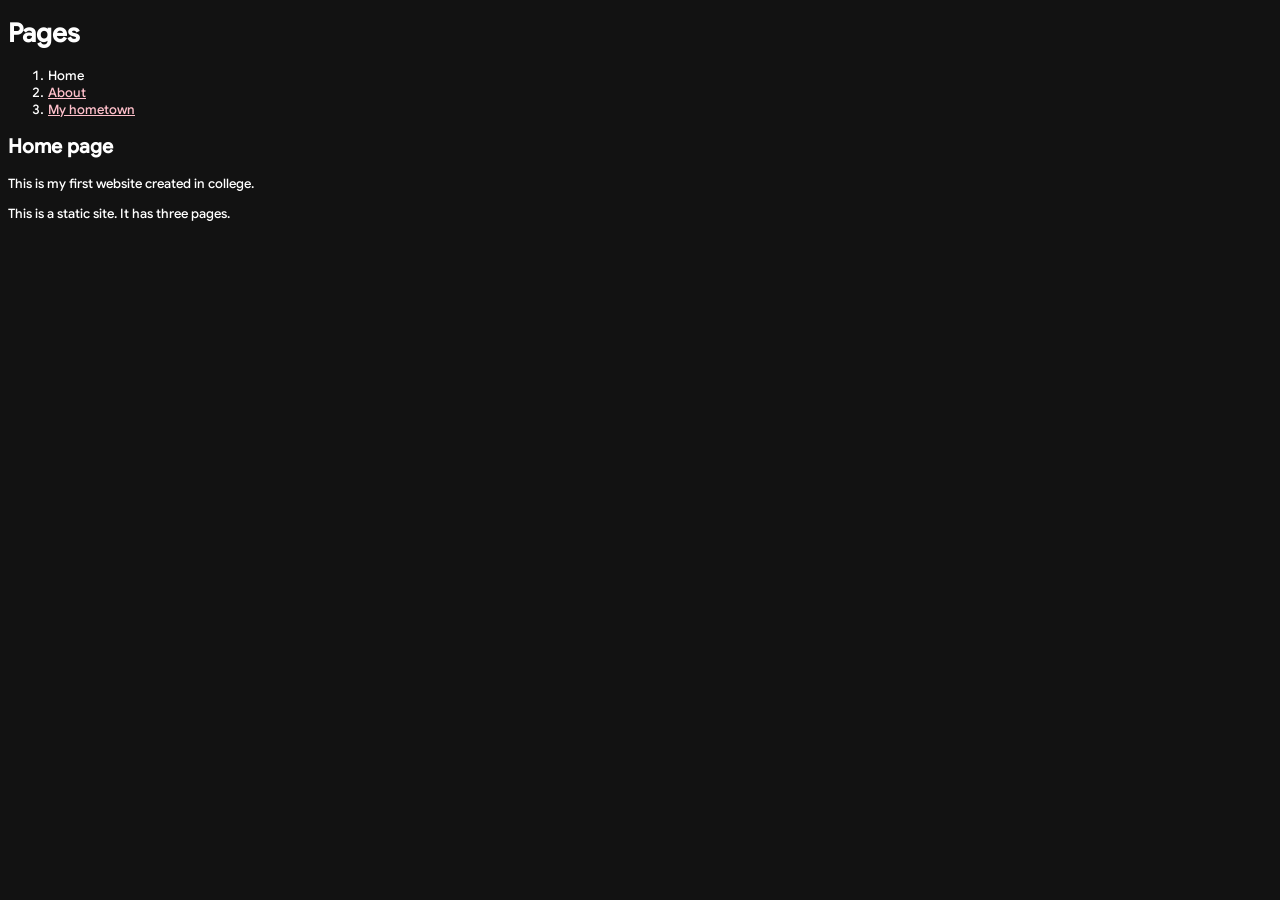
<file: index.html>
<!DOCTYPE html>
<html lang="en-US">
    <head>
        <meta charset="utf-8">
        <meta name="viewport" content="width=device-width">
        <title>Home page</title>
        <link href="styles/style.css" rel="stylesheet" />
    </head>
    <body>
        <h1>Pages</h1>
        <ol>
            <li>Home</li>
            <li><a href="about.html">About</a></li>
            <li><a href="card.html">My hometown</a></li>
        </ol>
        <h2>Home page</h2>
        <p>This is my first website created in college.</p>
        <p>This is a static site. It has three pages.</p> 
    </body>
</html>
</file>
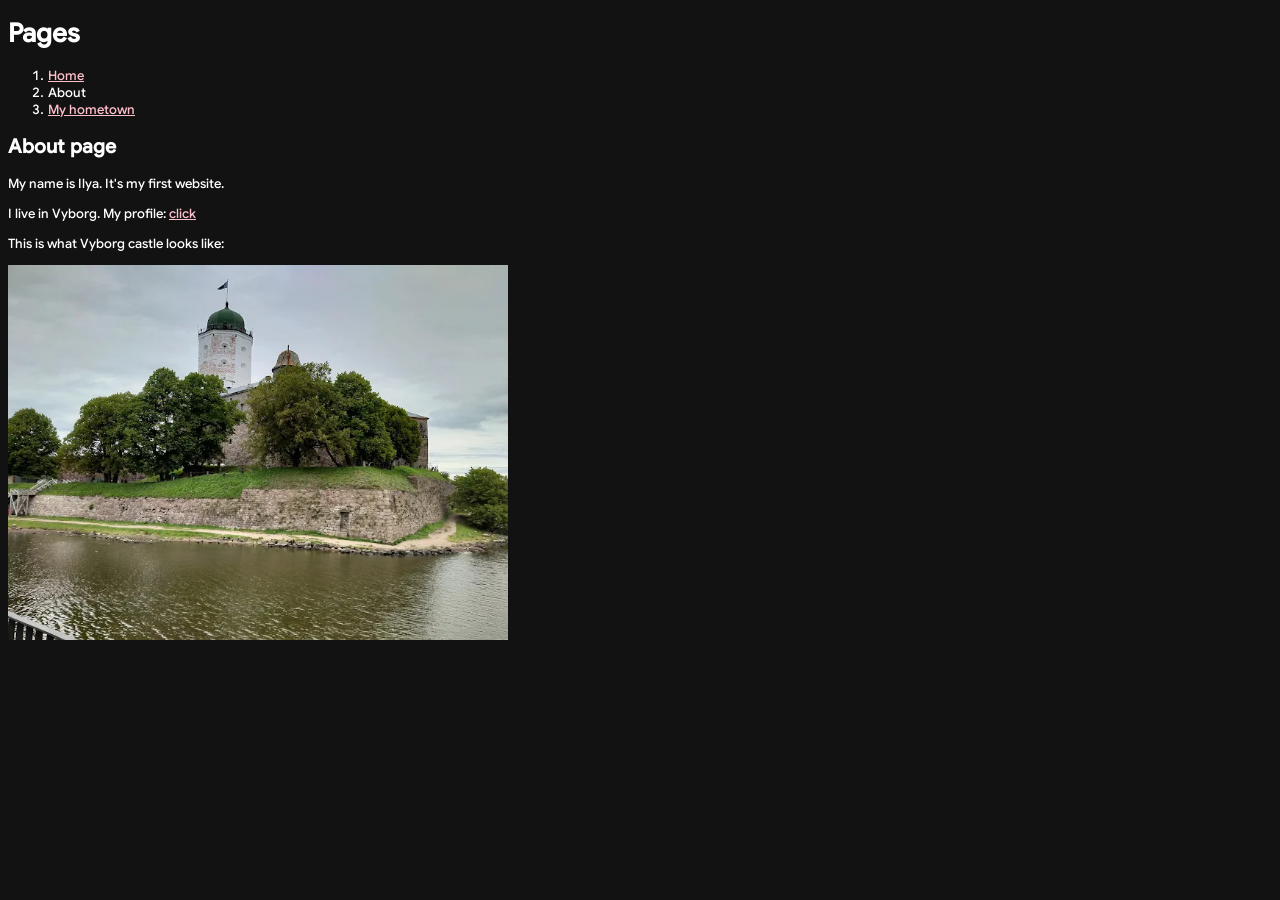
<file: about.html>
<!DOCTYPE html>
<html lang="en-US">
    <head>
        <meta charset="utf-8">
        <meta name="viewport" content="width=device-width">
        <title>First website</title>
        <link href="styles/style.css" rel="stylesheet" />
        <script defer src="scripts/scriptFlip.js"></script>
    </head>
    <body>
        <h1>Pages</h1>
        <ol>
            <li><a href="index.html">Home</a></li>
            <li>About</li>
            <li><a href="card.html">My hometown</a></li>
        </ol>
        <h2>About page</h2>
        <p>My name is Ilya. It's my first website.</p>
        <p>I live in Vyborg. My profile: <a href="https://github.com/uozirr">click</a></p>
        <p>This is what Vyborg castle looks like:</p>
        <img src="images/vyborg.jpg" alt="Vyborg castle" width="500"/>    
    </body>
</html>
</file>
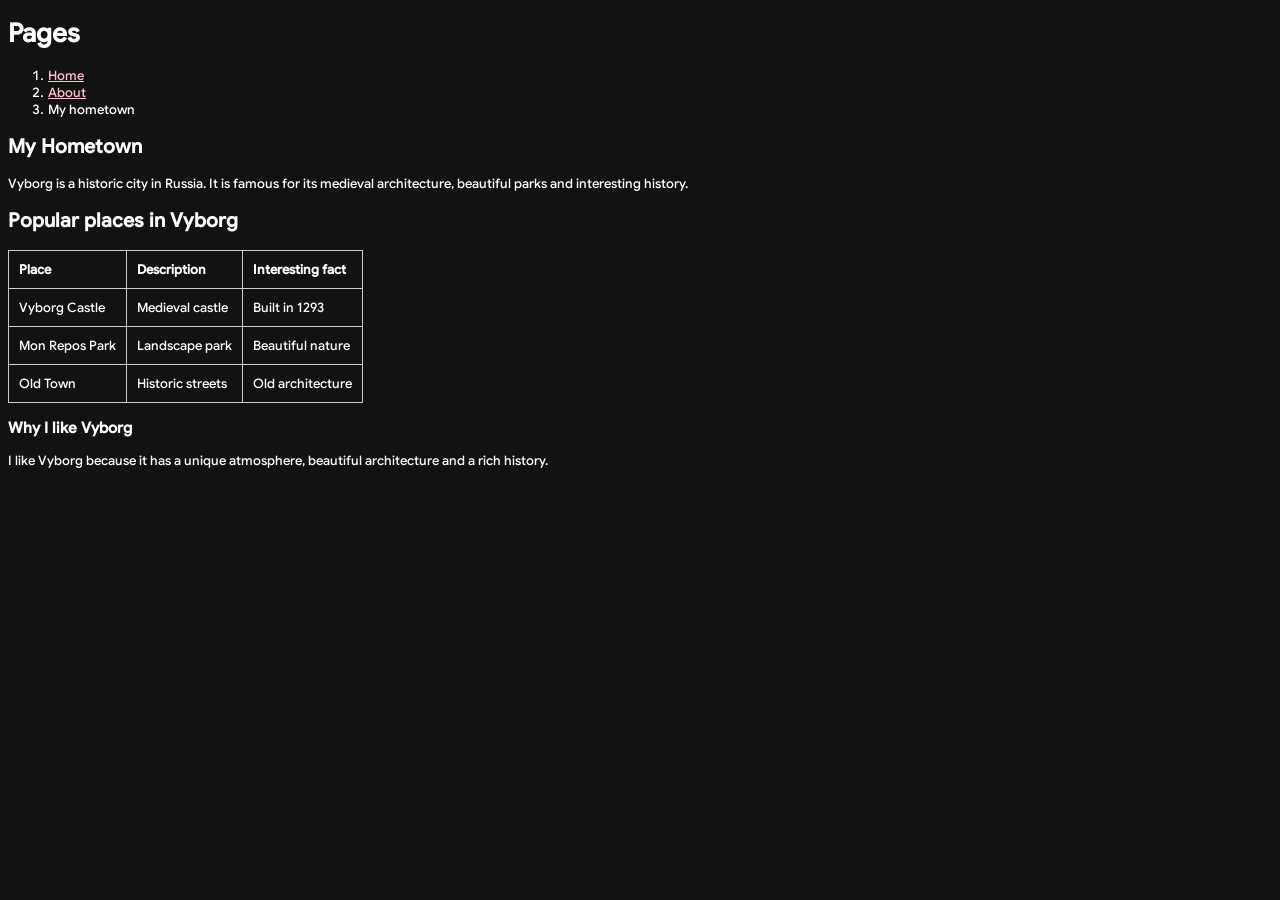
<file: card.html>
<!DOCTYPE html>
<html lang="en-US">
    <head>
        <meta charset="utf-8">
        <meta name="viewport" content="width=device-width">
        <title>First website</title>
        <link href="styles/style.css" rel="stylesheet" />
    </head>
    <body>
        <h1>Pages</h1>
        <ol>
            <li><a href="index.html">Home</a></li>
            <li><a href="about.html">About</a></li>
            <li>My hometown</li>
        </ol>
        <h2>My Hometown</h2>
        <p> Vyborg is a historic city in Russia.
            It is famous for its medieval architecture,
            beautiful parks and interesting history.
        </p>
        <h2>Popular places in Vyborg</h2>
    <table border="1">
        <tr>
            <th>Place</th>
            <th>Description</th>
            <th>Interesting fact</th>
        </tr>
        <tr>
            <td>Vyborg Castle</td>
            <td>Medieval castle</td>
            <td>Built in 1293</td>
        </tr>
        <tr>
            <td>Mon Repos Park</td>
            <td>Landscape park</td>
            <td>Beautiful nature</td>
        </tr>
        <tr>
            <td>Old Town</td>
            <td>Historic streets</td>
            <td>Old architecture</td>
        </tr>
    </table>
    <h3>Why I like Vyborg</h3>
    <p>
        I like Vyborg because it has a unique atmosphere,
        beautiful architecture and a rich history.
    </p>       
    </body>
</html>
</file>
<file: styles/style.css>
@font-face {
    font-family: "Google-Sans-Medium";
    src: url("../font/font.ttf") format("truetype");
    font-weight: 500;
    font-style: normal;
    font-display: swap;
}
html {
    font-size: 13px;
    
}
body {
    background: #121212;
    color: white;
    font-family: "Google-Sans-Medium", sans-serif;  
  }  
a:link {
    color: pink;
  }
a:visited {
    color:lightpink;
}
table {
    border-collapse: collapse;
    border: 1px solid #ccc;
}
th, td {
    border: 1px solid #ccc;
    padding: 10px;
    text-align: left;
}
.flip_vert {
transform: scaleY(-1);
}
</file>
